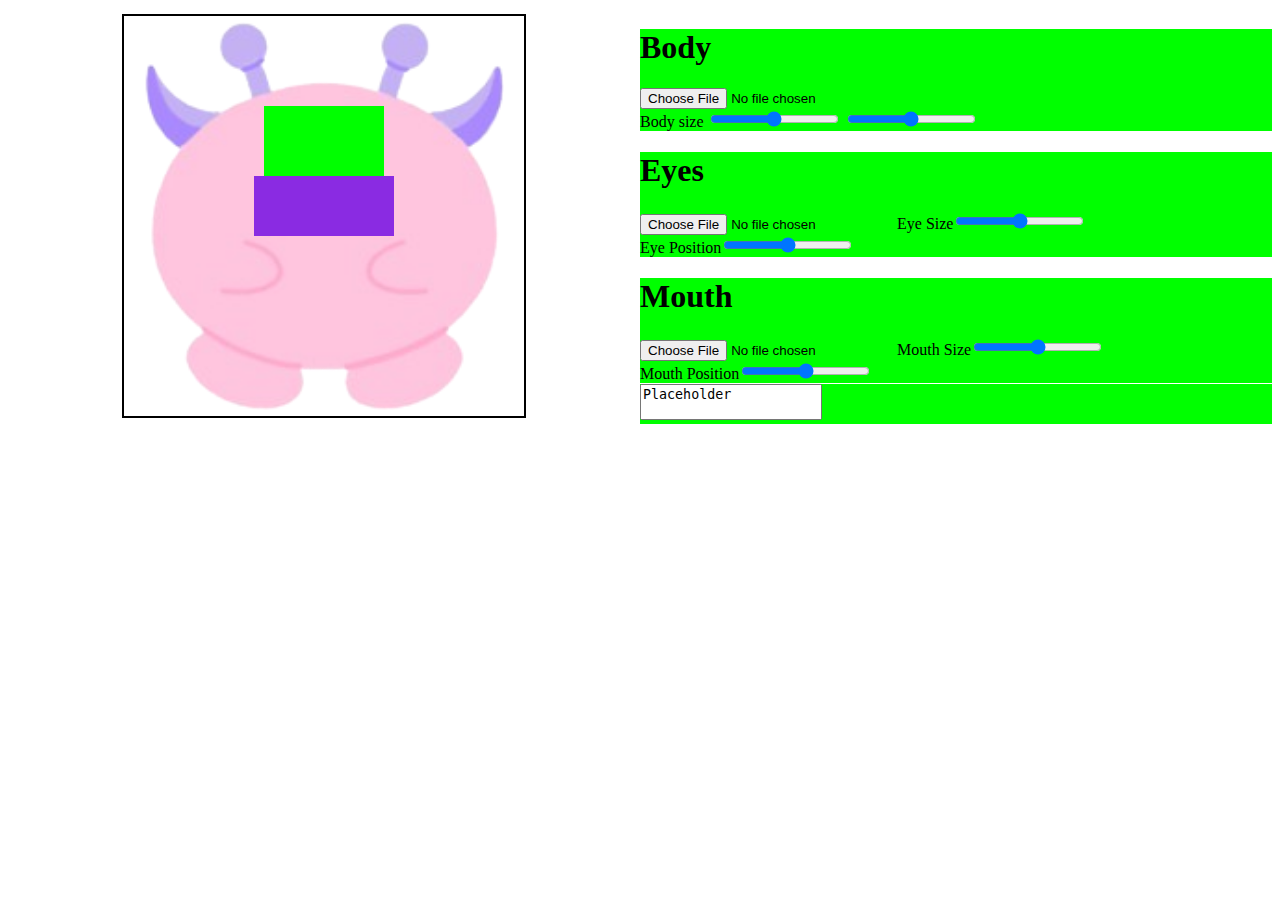
<file: calibration.html>
<!DOCTYPE html>
<html lang="en">
<head>
    <meta charset="UTF-8">
    <title>Title</title>

    <link rel="stylesheet" href="style.css">
    <link rel="stylesheet" href="stylesheets/calibration.css">
    <script src="https://ajax.googleapis.com/ajax/libs/jquery/3.6.1/jquery.min.js"></script>
</head>
<body>
    <div class="main-container">
        <div class="image">
            <div id="body-image">
                <div id="eye-image"></div>
                <div id="mouth-image"></div>
            </div>
        </div>

        <div class="selection">
            <div class="option">
                <h1>Body</h1>
                <input type="file" accept="image/png" id="body_file" value="select a body" onchange="set_background_image(this, '#body-image')">
                <div>
                    <label for="body_size_x">Body size</label>
                    <input type="range" min="10" max="500" id="body_size_x" placeholder="x" oninput="update_body_size()">
                    <input type="range" min="10" max="500" id="body_size_y" placeholder="y" oninput="update_body_size()">
                </div>
            </div>
            <div class="option">
                <h1>Eyes</h1>
                <input type="file" accept="image/png" id="eye_file" onchange="set_background_image(this, '#eye-image')">
                <label for="eye_size">Eye Size</label><input type="range" min="1" max="200" id="eye_size" oninput="update_eye_size()">
                <br>
                <label for="eye_y">Eye Position</label><input type="range" min="0" max="1000" id="eye_y" oninput="eye_y_pos()">
            </div>
            <div class="option">
                <h1>Mouth</h1>
                <input type="file" accept="image/png" id="mouth_file" onchange="set_background_image(this, '#mouth-image')">
                <label for="mouth_size">Mouth Size</label><input type="range" min="1" max="200" id="mouth_size" oninput="update_mouth_size()">
                <br>
                <label for="mouth_y">Mouth Position</label><input type="range" min="0" max="1000" id="mouth_y" oninput="mouth_y_pos()">
            </div>
            <div class="option">
                <label>
                    <textarea id="output">Placeholder</textarea>
                </label>
            </div>
        </div>
    </div>

    <script src="scripts/vector2.js"></script>
    <script src="script.js"></script>
    <script src="scripts/calibration.js"></script>
</body>
</html>
</file>
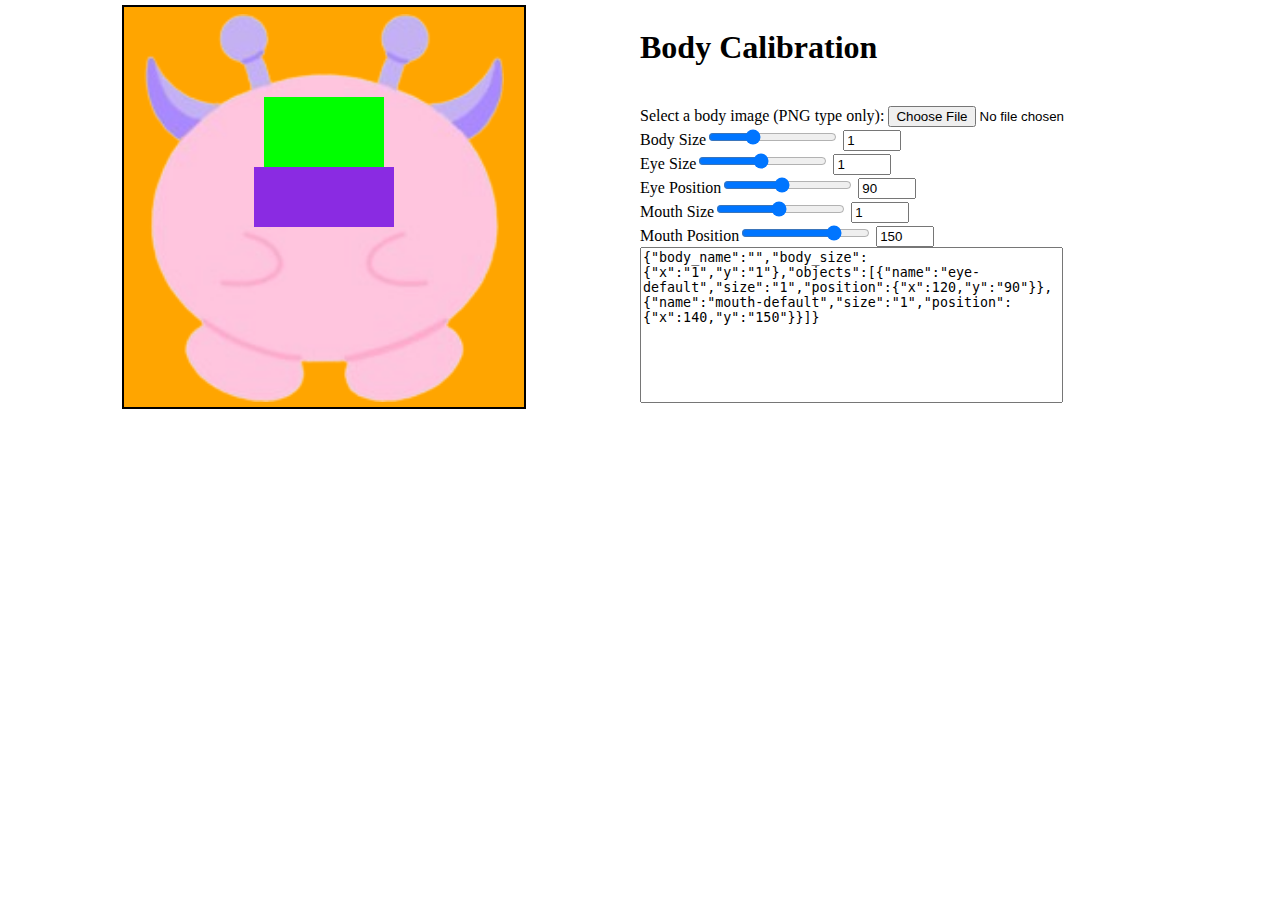
<file: calibration_specific/body_calibration.html>
<!DOCTYPE html>
<html lang="en">
<head>
    <meta charset="UTF-8">
    <title>Title</title>

    <link rel="stylesheet" href="../style.css">
    <link rel="stylesheet" href="../stylesheets/calibration.css">
    <script src="https://ajax.googleapis.com/ajax/libs/jquery/3.7.1/jquery.min.js"></script>
</head>
<body>
    <div class="main-container">
        <div class="image">
            <div id="body-size"></div>
            <div id="body-image">
                <div id="eye-image"></div>
                <div id="mouth-image"></div>
            </div>
        </div>
        <div class="selection">
            <h1>Body Calibration</h1>
            <br>
            <label for="body-input">Select a body image (PNG type only): </label>
            <input id="body-input" type="file" accept="image/png" onchange="update_body_image(this, '#body-image')">
            <br>
            <label for="body-size-input">Body Size</label><input id="body-size-input" type="range" min="0.05" max="3" step="0.05" oninput="update_body_size()" value="4">
            <input type="number" id="body-size-output" style="width: 50px;" oninput="set_body_size_value()" step="0.05" min="0.05" max="3">
            <br>
            <label for="eye-size-input">Eye Size</label><input type="range" min="0.05" max="2" step="0.05" id="eye-size-input" oninput="update_eye_size()">
            <input type="number" id="eye-size-output" style="width: 50px;" oninput="set_eye_size_value()" step="0.05" min="0.05" max="2" value="1">
            <br>
            <label for="eye-pos-input">Eye Position</label><input type="range" min="0" max="200" step="1" id="eye-pos-input" oninput="update_eye_pos()">
            <input type="number" id="eye-pos-output" style="width: 50px;" oninput="set_eye_pos_value()" step="1" min="0" max="200" value="1">
            <br>
            <label for="mouth-size-input">Mouth Size</label><input type="range" min="0.05" max="2" step="0.05" id="mouth-size-input" oninput="update_mouth_size()">
            <input type="number" id="mouth-size-output" style="width: 50px;" oninput="set_mouth_size_value()" step="0.05" min="0.05" max="2" value="1">
            <br>
            <label for="mouth-pos-input">Mouth Position</label><input type="range" min="0" max="200" step="1" id="mouth-pos-input" oninput="update_mouth_pos()">
            <input type="number" id="mouth-pos-output" style="width: 50px;" oninput="set_mouth_pos_value()" step="1" min="0" max="200" value="1">
            <br>
            <textarea id="output" rows="10" cols="50"></textarea>
        </div>
    </div>

    <script src="../script.js"></script>
    <script src="../scripts/vector2.js"></script>
    <script src="../scripts/calibration.js"></script>
    <script src="../scripts/body_calibration.js"></script>
</body>
</html>
</file>
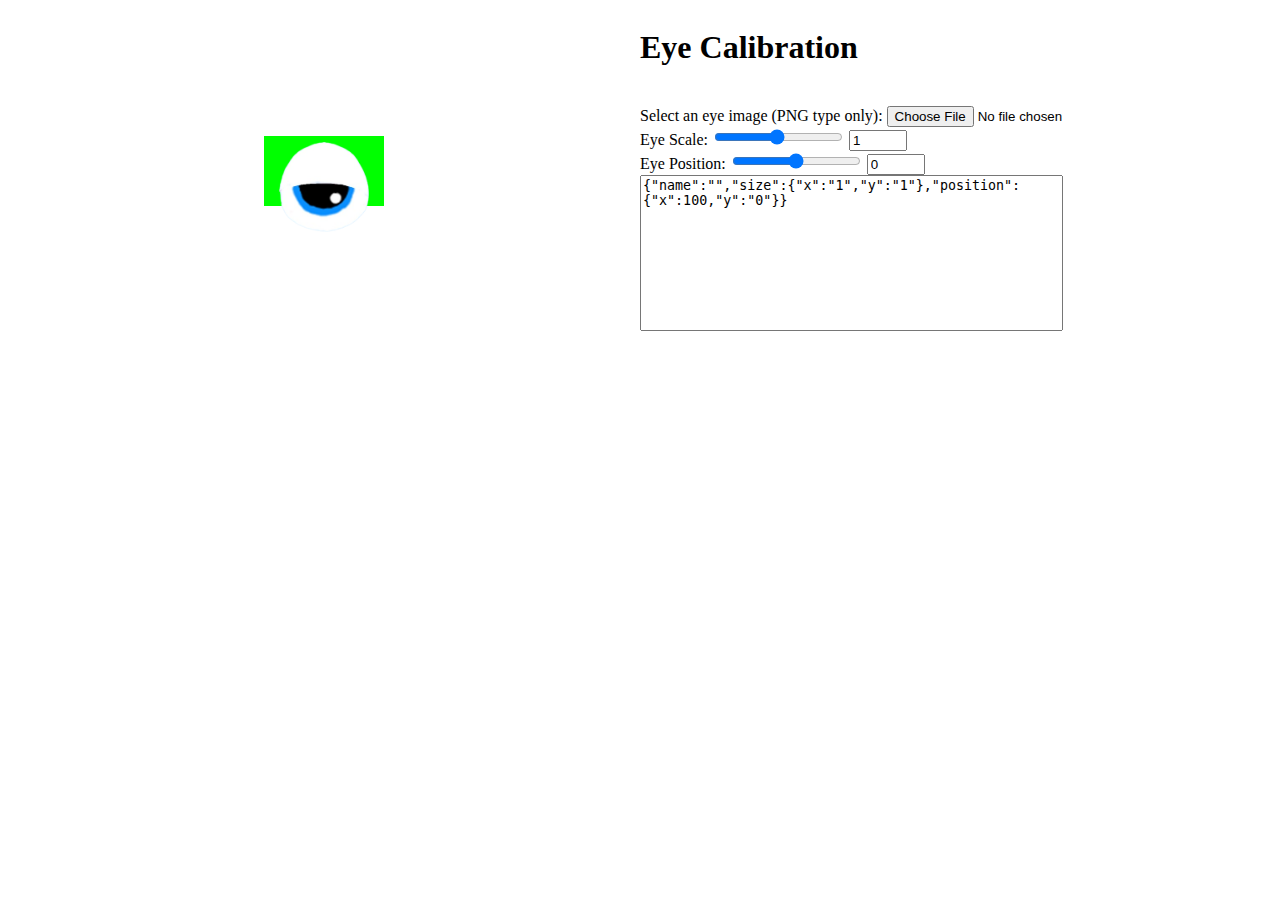
<file: calibration_specific/eye_calibration.html>
<!DOCTYPE html>
<html lang="en">
<head>
    <meta charset="UTF-8">
    <title>Title</title>

    <link rel="stylesheet" href="../style.css">
    <link rel="stylesheet" href="../stylesheets/calibration.css">
    <link rel="stylesheet" href="../stylesheets/eye_calibration.css">
    <script src="https://ajax.googleapis.com/ajax/libs/jquery/3.7.1/jquery.min.js"></script>
</head>
<body>
<div class="main-container">
    <div class="image">
        <div id="eye-size">
            <div id="eye-image"></div>
        </div>
    </div>
    <div class="selection">
        <h1>Eye Calibration</h1>
        <br>
        <label for="eye-input">Select an eye image (PNG type only): </label>
        <input id="eye-input" type="file" accept="image/png" onchange="update_eye_image(this, '#eye-image')">
        <br>
        <label for="eye-size-input">Eye Scale: </label><input type="range" min="0.05" max="2" step="0.05" id="eye-size-input" oninput="update_eye_size()">
        <input type="number" id="eye-size-output" style="width: 50px;" oninput="set_eye_size_value()" step="0.05" min="0.05" max="2" value="1">
        <br>
        <label for="eye-pos-input">Eye Position: </label><input type="range" min="-200" max="200" step="1" id="eye-pos-input" oninput="update_eye_pos()">
        <input type="number" id="eye-pos-output" style="width: 50px;" oninput="set_eye_pos_value()" step="1" min="-200" max="200" value="1">
        <br>
        <textarea id="output" rows="10" cols="50"></textarea>
    </div>
</div>

<script src="../script.js"></script>
<script src="../scripts/vector2.js"></script>
<script src="../scripts/calibration.js"></script>
<script src="../scripts/eye_calibration.js"></script>
</body>
</html>
</file>
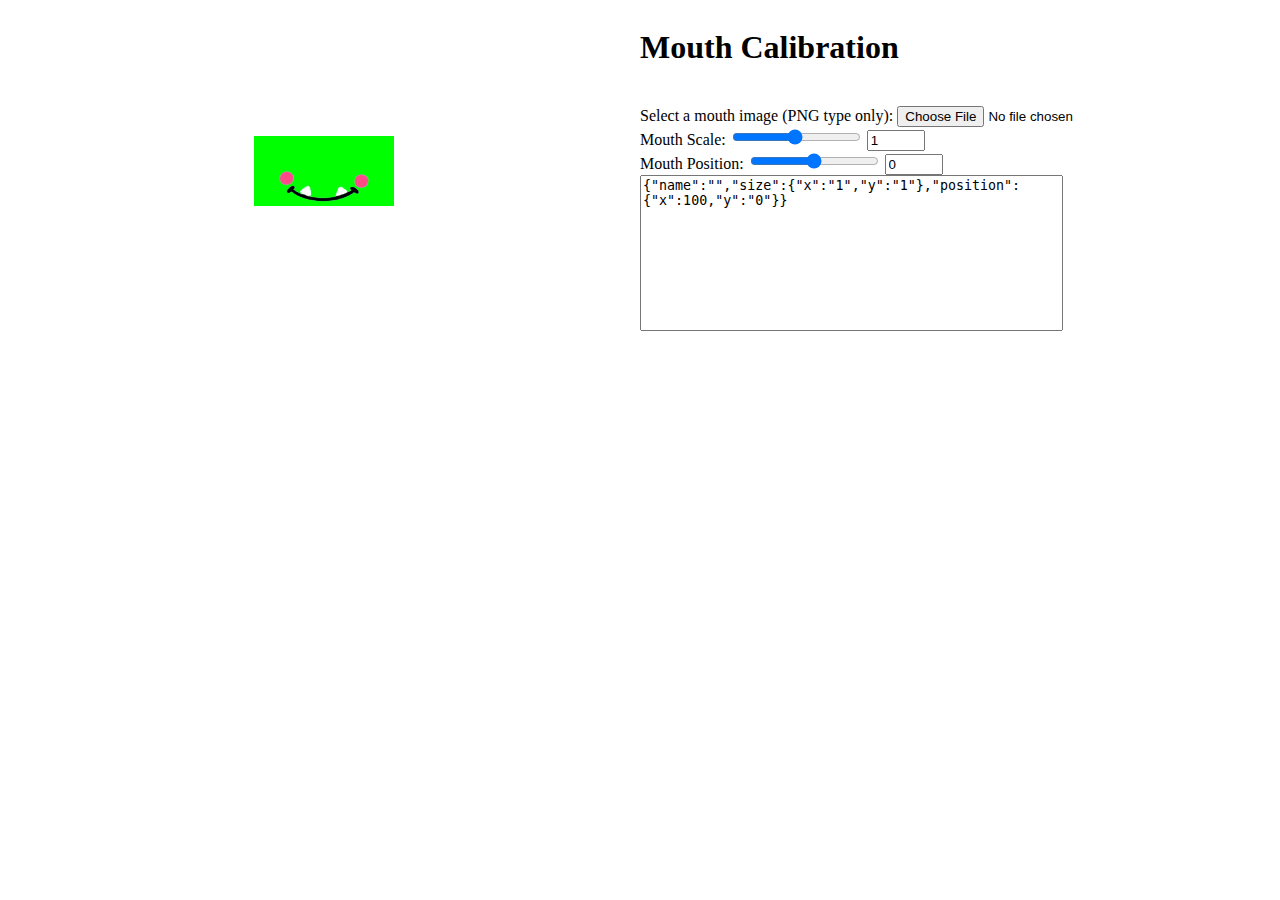
<file: calibration_specific/mouth_calibration.html>
<!DOCTYPE html>
<html lang="en">
<head>
    <meta charset="UTF-8">
    <title>Title</title>

    <link rel="stylesheet" href="../style.css">
    <link rel="stylesheet" href="../stylesheets/calibration.css">
    <link rel="stylesheet" href="../stylesheets/mouth_calibration.css">
    <script src="https://ajax.googleapis.com/ajax/libs/jquery/3.7.1/jquery.min.js"></script>
</head>
<body>
<div class="main-container">
    <div class="image">
        <div id="eye-size">
            <div id="eye-image"></div>
        </div>
    </div>
    <div class="selection">
        <h1>Mouth Calibration</h1>
        <br>
        <label for="eye-input">Select a mouth image (PNG type only): </label>
        <input id="eye-input" type="file" accept="image/png" onchange="update_eye_image(this, '#eye-image')">
        <br>
        <label for="eye-size-input">Mouth Scale: </label><input type="range" min="0.05" max="2" step="0.05" id="eye-size-input" oninput="update_eye_size()">
        <input type="number" id="eye-size-output" style="width: 50px;" oninput="set_eye_size_value()" step="0.05" min="0.05" max="2" value="1">
        <br>
        <label for="eye-pos-input">Mouth Position: </label><input type="range" min="-200" max="200" step="1" id="eye-pos-input" oninput="update_eye_pos()">
        <input type="number" id="eye-pos-output" style="width: 50px;" oninput="set_eye_pos_value()" step="1" min="-200" max="200" value="1">
        <br>
        <textarea id="output" rows="10" cols="50"></textarea>
    </div>
</div>

<script src="../script.js"></script>
<script src="../scripts/vector2.js"></script>
<script src="../scripts/calibration.js"></script>
<script src="../scripts/eye_calibration.js"></script>
</body>
</html>
</file>
<file: style.css>
.main-container {
    display: flex;
    justify-content: center;
    align-items: center;
    height: 98%;
    margin: 0;
}

.main-container > * {
    width: 50%;
    height: 100%;
}

.image {
    /*background-color: #ff0000;*/
}

.background-image {
    background-image: url('images/background/placeholder.jpg');
    background-size: cover;
    background-repeat: no-repeat;
    background-position: center;
    position: absolute;
    width: 99%;
    height: 98%;
    z-index: -1;
    -webkit-transition: background-image 0.2s ease-in-out;
    transition: background-image 0.2s ease-in-out;
}

#body-image {
    background-image: url('images/body_1_split/body_1_front.png');
    width: 400px;
    height: 400px;
    background-size: 90%;
    background-repeat: no-repeat;
    background-position: center;
    position: relative;
    top: 100px;
    margin: auto;
}

#eye-image {
    background-image: url('images/eye_1.png');
    width: 120px;
    height: 70px;
    background-size: contain;
    background-repeat: no-repeat;
    background-position: center;
    position: absolute;
    left: 140px;
    top: 90px;
    z-index: 1;
}

#mouth-image {
    background-image: url('images/mouth_3.png');
    width: 140px;
    height: 70px;
    background-size: contain;
    background-repeat: no-repeat;
    background-position: center;
    position: absolute;
    left: 130px;
    top: 150px;
    z-index: 1;
}
</file>
<file: stylesheets/calibration.css>
#body-image {
    border: 2px solid #000000
}

#output {
    resize: none;
}

.option {
    height: 23%;
    width: 100%;
    background-color: #00ff00;
    margin-bottom: 1px;
    display: block;
}

#body-size {
    width: 400px;
    height: 400px;
    position: absolute;
    top: 0;
    left: 0;
    right: 0;
    bottom: 0;
    margin: auto;
    background-color: orange;
    z-index: 0;
}

#eye-image {
    position: absolute;
    background-image: none;
    background-color: lime;
    height: 70px;
    left: calc(50% - 60px);
    width: 120px;
}

#mouth-image {
    background-image: none;
    background-color: blueviolet;
    height: 60px;
    left: calc(50% - 70px);
    width: 140px;
    top: 160px;
}

#body-image {
    position: absolute;
    top: 0;
    left: 0;
    bottom: 0;
    right: 0;
    margin: auto;
    z-index: 1;
}

.image {
    position: relative;
}
</file>
<file: stylesheets/eye_calibration.css>
#eye-size {
    background-color: lime;
    height: 70px;
    left: calc(50% - 60px);
    top: calc(50% - 35px);
    width: 120px;
    position: absolute;
}

#eye-image {
    background-image: url("../images/eye_1.png");
    background-size: 90%;
    background-color: transparent;
    height: 100px;
    left: calc(50% - 50px);
    top: calc(50% - 50px);
    width: 100px;
}
</file>
<file: stylesheets/mouth_calibration.css>
#eye-size {
    background-color: lime;
    height: 70px;
    left: calc(50% - 70px);
    top: calc(50% - 35px);
    width: 140px;
    position: absolute;
}

#eye-image {
    background-image: url("../images/mouth_1.png");
    background-size: 90%;
    background-color: transparent;
    height: 100px;
    left: calc(50% - 50px);
    top: calc(50% - 50px);
    width: 100px;
}
</file>
